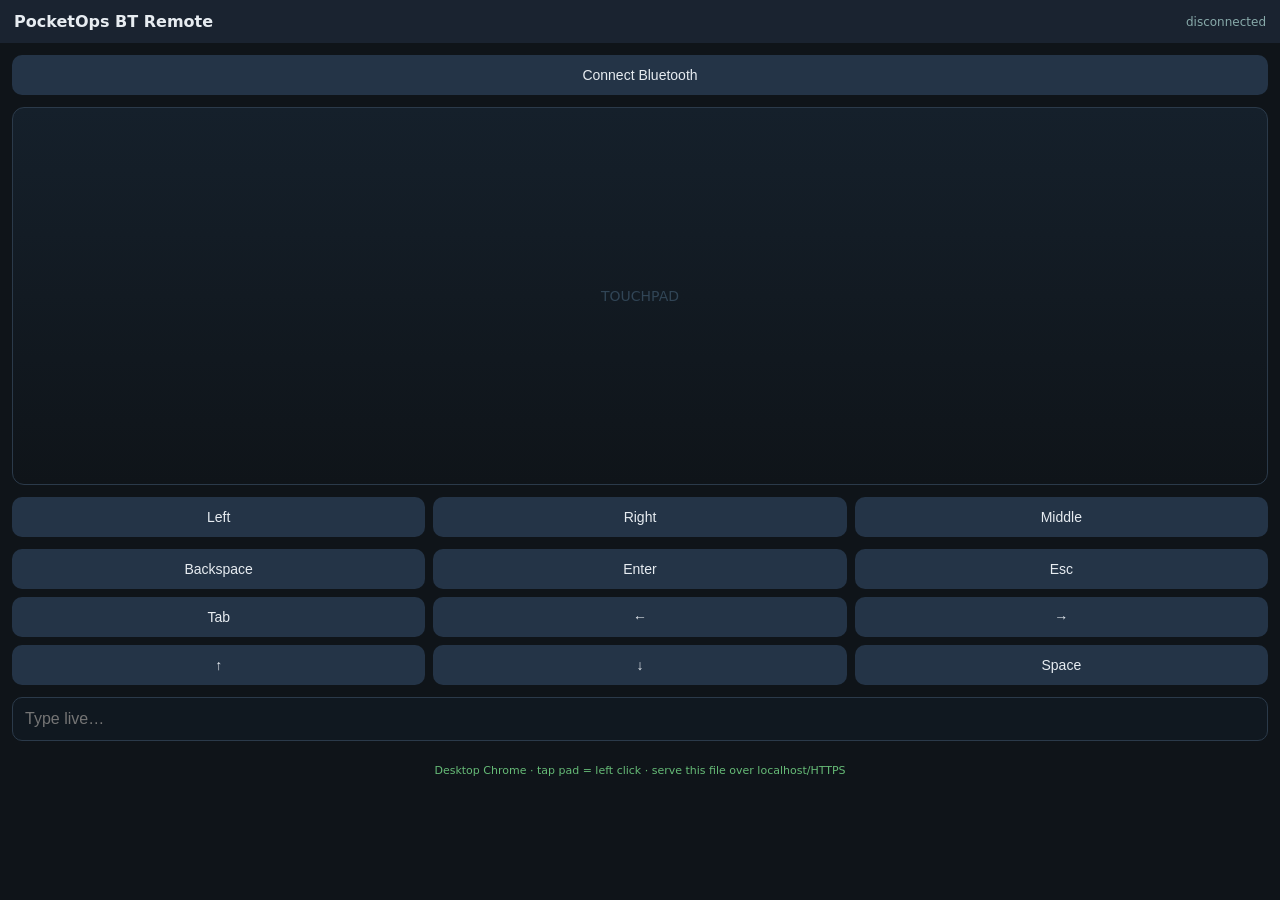
<file: web/bt-remote.html>
<!doctype html>
<html lang="en">
<head>
<meta charset="utf-8"/>
<meta name="viewport" content="width=device-width,initial-scale=1,maximum-scale=1,user-scalable=no"/>
<title>PocketOps BT Remote</title>
<style>
*{box-sizing:border-box;-webkit-tap-highlight-color:transparent}
body{margin:0;font-family:system-ui,sans-serif;background:#0f1419;color:#e7ecf1}
header{padding:12px 14px;background:#1a2330;display:flex;justify-content:space-between;align-items:center;gap:8px}
header h1{margin:0;font-size:16px}
#status{font-size:12px;color:#8aa;white-space:nowrap}
main{padding:12px;display:flex;flex-direction:column;gap:12px}
#pad{height:42vh;min-height:180px;border:1px solid #2b3a4a;border-radius:12px;background:linear-gradient(180deg,#15202b,#0f1419);touch-action:none;position:relative}
#pad:after{content:"TOUCHPAD";position:absolute;inset:0;display:flex;align-items:center;justify-content:center;color:#314556;font-size:14px;pointer-events:none}
.row{display:flex;gap:8px}
button,.key{flex:1;padding:12px;border:0;border-radius:10px;background:#243447;color:#e7ecf1;font-size:14px}
button:active,.key:active{background:#3a5675}
button:disabled{opacity:.45}
#keys{display:grid;grid-template-columns:repeat(3,1fr);gap:8px}
input#text{width:100%;padding:12px;border-radius:10px;border:1px solid #2b3a4a;background:#101820;color:#e7ecf1;font-size:16px}
.hint{font-size:11px;color:#6b7;text-align:center}
</style>
</head>
<body>
<header>
  <h1>PocketOps BT Remote</h1>
  <span id="status">disconnected</span>
</header>
<main>
  <div class="row">
    <button id="connect">Connect Bluetooth</button>
  </div>
  <div id="pad"></div>
  <div class="row">
    <button id="lbtn">Left</button>
    <button id="rbtn">Right</button>
    <button id="mbtn">Middle</button>
  </div>
  <div id="keys">
    <button data-k="8">Backspace</button>
    <button data-k="13">Enter</button>
    <button data-k="27">Esc</button>
    <button data-k="9">Tab</button>
    <button data-k="37">←</button>
    <button data-k="39">→</button>
    <button data-k="38">↑</button>
    <button data-k="40">↓</button>
    <button data-k="32">Space</button>
  </div>
  <input id="text" placeholder="Type live…" autocomplete="off" autocorrect="off" autocapitalize="off" spellcheck="false"/>
  <p class="hint">Desktop Chrome · tap pad = left click · serve this file over localhost/HTTPS</p>
</main>
<script>
const SERVICE_UUID='6e400001-b5a3-f393-e0a9-e50e24dcca9e';
const CHAR_UUID='6e400002-b5a3-f393-e0a9-e50e24dcca9e';
const statusEl=document.getElementById('status');
const text=document.getElementById('text');
const connectBtn=document.getElementById('connect');
let device=null,characteristic=null,lx=0,ly=0,active=false,sx=0,sy=0,downT=0,moved=false;
const TAP_MS=280,TAP_PX=14;
const special={Backspace:8,Enter:13,Tab:9,Escape:27,ArrowLeft:37,ArrowRight:39,ArrowUp:38,ArrowDown:40,' ':32};
const enc=new TextEncoder();

function setStatus(msg,ok){
  statusEl.textContent=msg;
  statusEl.style.color=ok===true?'#6d6':ok===false?'#d86':'#8aa';
}

async function send(o){
  if(!characteristic)return;
  try{
    await characteristic.writeValueWithoutResponse(enc.encode(JSON.stringify(o)));
  }catch(e){
    try{await characteristic.writeValue(enc.encode(JSON.stringify(o)));}
    catch(_){setStatus('write failed',false);}
  }
}

function onDisconnected(){
  characteristic=null;
  device=null;
  connectBtn.textContent='Connect Bluetooth';
  setStatus('disconnected',false);
}

async function connect(){
  if(!navigator.bluetooth){
    setStatus('Web Bluetooth unavailable',false);
    return;
  }
  try{
    setStatus('picking device…');
    device=await navigator.bluetooth.requestDevice({
      filters:[{namePrefix:'PocketOps'}],
      optionalServices:[SERVICE_UUID]
    });
    device.addEventListener('gattserverdisconnected',onDisconnected);
    setStatus('connecting…');
    const server=await device.gatt.connect();
    const service=await server.getPrimaryService(SERVICE_UUID);
    characteristic=await service.getCharacteristic(CHAR_UUID);
    connectBtn.textContent='Disconnect';
    setStatus('connected',true);
    text.focus();
  }catch(e){
    onDisconnected();
    setStatus(e&&e.name==='NotFoundError'?'cancelled':'connect failed',false);
  }
}

connectBtn.addEventListener('click',async()=>{
  if(device&&device.gatt&&device.gatt.connected){
    device.gatt.disconnect();
    onDisconnected();
    return;
  }
  await connect();
});

const pad=document.getElementById('pad');
function pos(e){const t=e.touches?e.touches[0]:e;return [t.clientX,t.clientY]}
function leftClick(){send({t:'b',b:0,s:1});send({t:'b',b:0,s:0})}
pad.addEventListener('pointerdown',e=>{
  e.preventDefault();
  active=true;moved=false;downT=Date.now();
  pad.setPointerCapture(e.pointerId);
  [lx,ly]=pos(e);sx=lx;sy=ly;
});
pad.addEventListener('pointerup',()=>{
  if(active&&!moved&&(Date.now()-downT)<=TAP_MS)leftClick();
  active=false;
});
pad.addEventListener('pointercancel',()=>{active=false});
pad.addEventListener('pointermove',e=>{
  if(!active)return;
  const [x,y]=pos(e);
  if(Math.abs(x-sx)>TAP_PX||Math.abs(y-sy)>TAP_PX)moved=true;
  let dx=Math.round(x-lx),dy=Math.round(y-ly);
  lx=x;ly=y;
  if(dx||dy){
    dx=Math.max(-127,Math.min(127,dx));
    dy=Math.max(-127,Math.min(127,dy));
    send({t:'m',dx,dy});
  }
});
function bindBtn(id,btn){
  const el=document.getElementById(id);
  el.addEventListener('pointerdown',e=>{e.preventDefault();send({t:'b',b:btn,s:1})});
  el.addEventListener('pointerup',e=>{e.preventDefault();send({t:'b',b:btn,s:0})});
  el.addEventListener('pointercancel',()=>send({t:'b',b:btn,s:0}));
}
bindBtn('lbtn',0);bindBtn('rbtn',1);bindBtn('mbtn',2);
document.querySelectorAll('#keys button').forEach(el=>{
  el.addEventListener('click',()=>{send({t:'k',k:parseInt(el.dataset.k,10)});text.focus()});
});
text.addEventListener('keydown',e=>{
  if(e.ctrlKey||e.metaKey||e.altKey)return;
  if(special[e.key]!=null){e.preventDefault();send({t:'k',k:special[e.key]});return;}
  if(e.key.length===1){e.preventDefault();send({t:'x',v:e.key});}
});
text.addEventListener('input',()=>{
  const v=text.value;
  if(!v)return;
  send({t:'x',v});
  text.value='';
});
</script>
</body>
</html>
</file>
